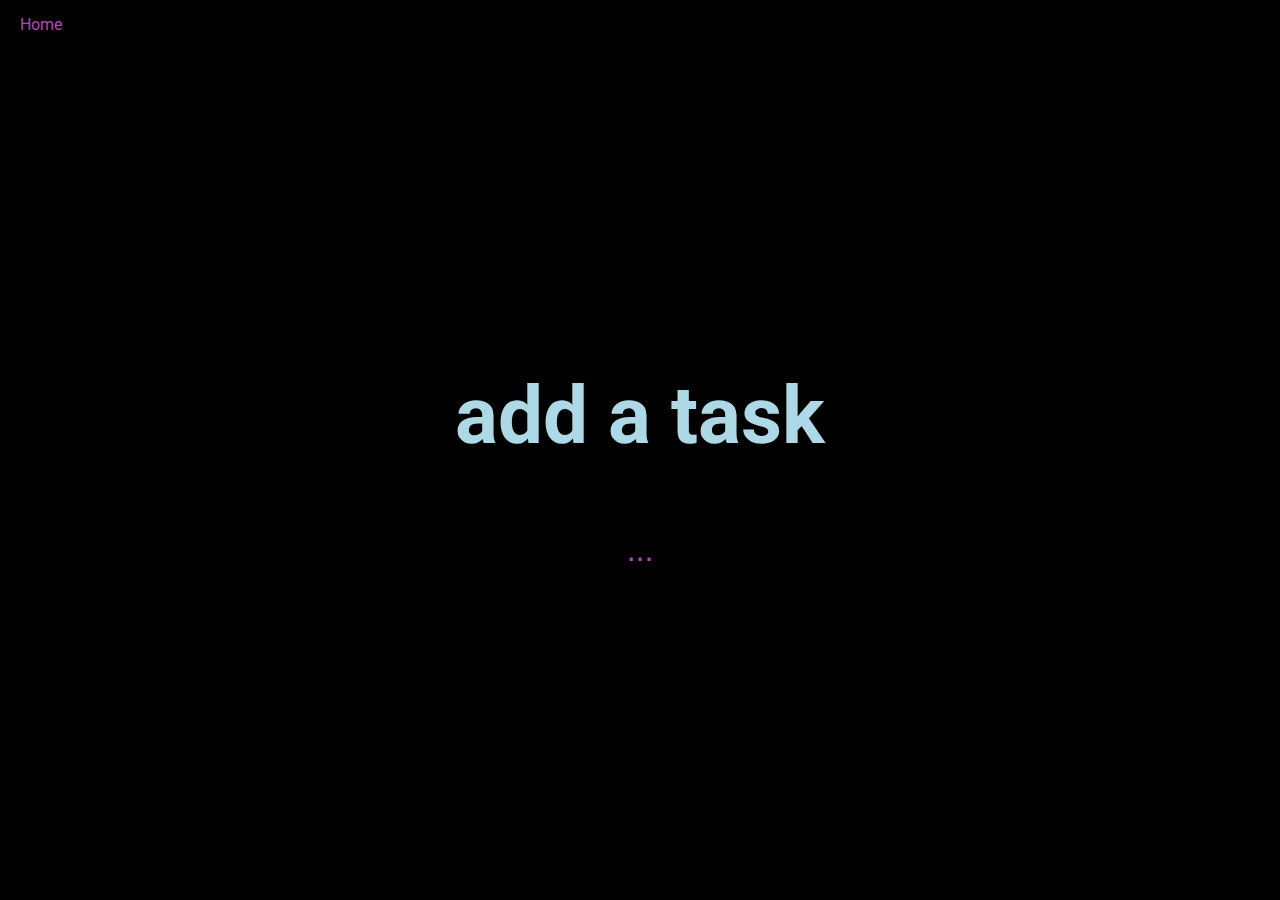
<file: create.html>
<!DOCTYPE html>
<html lang="en">
<head>
  <meta charset="UTF-8">
  <meta name="viewport" content="width=device-width, initial-scale=1.0">
  <link rel="preconnect" href="https://fonts.gstatic.com">
  <link href="https://fonts.googleapis.com/css2?family=Roboto:ital,wght@0,300;0,400;1,400&display=swap" rel="stylesheet"> 
  <link rel="stylesheet" href="https://cdnjs.cloudflare.com/ajax/libs/font-awesome/5.15.1/css/all.min.css" integrity="sha512-+4zCK9k+qNFUR5X+cKL9EIR+ZOhtIloNl9GIKS57V1MyNsYpYcUrUeQc9vNfzsWfV28IaLL3i96P9sdNyeRssA==" crossorigin="anonymous" />
  <link rel="stylesheet" href="style.css">
  <script defer src="create.js"></script>
  <title>Todo List</title>
</head>
<body>
  <nav>
    <a href="index.html">Home</a>
  </nav>
  <h1>add a task</h1>
  <form  id="form">
    <input type="text" class="input" id="input" placeholder="..." autocomplete="off">
    <ul class="todos" id="todos">
    </ul>
  </form>
</body>
</html>
</file>
<file: style.css>
/* globals */
@import '/styles/globals/body.css'; 
@import '/styles/globals/headings.css';
@import '/styles/globals/buttons.css';
@import '/styles/globals/nav.css';

/* components */
@import '/styles/components/form.css';
</file>
